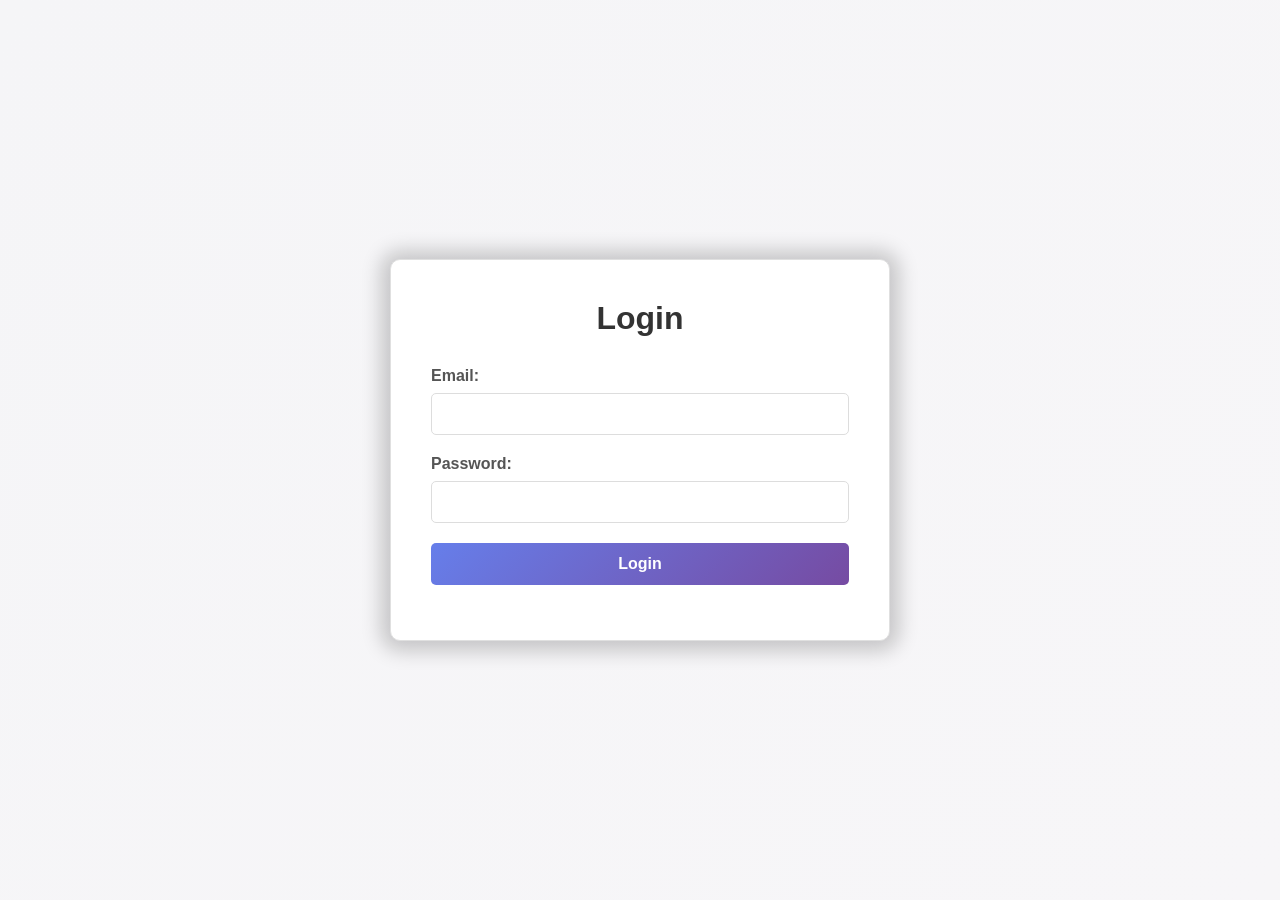
<file: index.html>
<!DOCTYPE html>
<html lang="en">
<head>
    <meta charset="UTF-8">
    <meta name="viewport" content="width=device-width, initial-scale=1.0">
    <link rel="stylesheet" href="style.css">
    <script src="script.js" defer></script>
    <title>Login</title>
    <!-- kkkkkkkkkkkkkkkkkkkkkkkkkkkkk -->
  
</head> 
<body>
    <div class="login-container">
        <h1>Login</h1>
        <form id="loginForm">
            <div class="form-group">
                <label for="email">Email:</label>
                <input type="email" id="email" name="email" required>
            </div>
            <div class="form-group">
                <label for="password">Password:</label>
                <input type="password" id="password" name="password" required>
            </div>
            <button type="submit">Login</button>
        </form>
        <div id="message" class="message"></div>
    
      
    
</body>
</html>
</file>
<file: style.css>
body {
            margin: 0;
            padding: 0;
            font-family: 'Segoe UI', Tahoma, Geneva, Verdana, sans-serif;
            background-color: #f0f2f5;
        }

        * {
            margin: 0;
            padding: 0;
            box-sizing: border-box;
        }
        
        body {
            font-family: Arial, sans-serif;
            background: linear-gradient(135deg, #f5f5f7 0%, #f7f6f8 100%);
            display: flex;
            justify-content: center;
            align-items: center;
            min-height: 100vh;
        }
        
        .login-container {
            background: white;
            padding: 40px;
            border-radius: 10px;
            box-shadow: 0px 1px 20px 9px rgba(0, 0, 0, 0.2);
            width: 100%;
            max-width: 500px;
            border: 1px solid #e0e0e0;
        }
        
        h1 {
            text-align: center;
            margin-bottom: 30px;
            color: #333;
        }
        
        .form-group {
            margin-bottom: 20px;
        }
        
        label {
            display: block;
            margin-bottom: 8px;
            color: #555;
            font-weight: bold;
        }
        
        input {
            width: 100%;
            padding: 12px;
            border: 1px solid #ddd;
            border-radius: 5px;
            font-size: 14px;
            transition: border-color 0.3s;
        }
        
        input:focus {
            outline: none;
            border-color: #667eea;
            box-shadow: 0 0 5px rgba(102, 126, 234, 0.5);
        }
        
        button {
            width: 100%;
            padding: 12px;
            background: linear-gradient(135deg, #667eea 0%, #764ba2 100%);
            color: white;
            border: none;
            border-radius: 5px;
            font-size: 16px;
            font-weight: bold;
            cursor: pointer;
            transition: transform 0.2s;
        }
        
        button:hover {
            transform: translateY(-2px);
        }
        
        .message {
            text-align: center;
            margin-top: 15px;
            font-size: 14px;
        }
        
        .success {
            color: green;
        }
        
        .error {
            color: red;
        }
</file>
